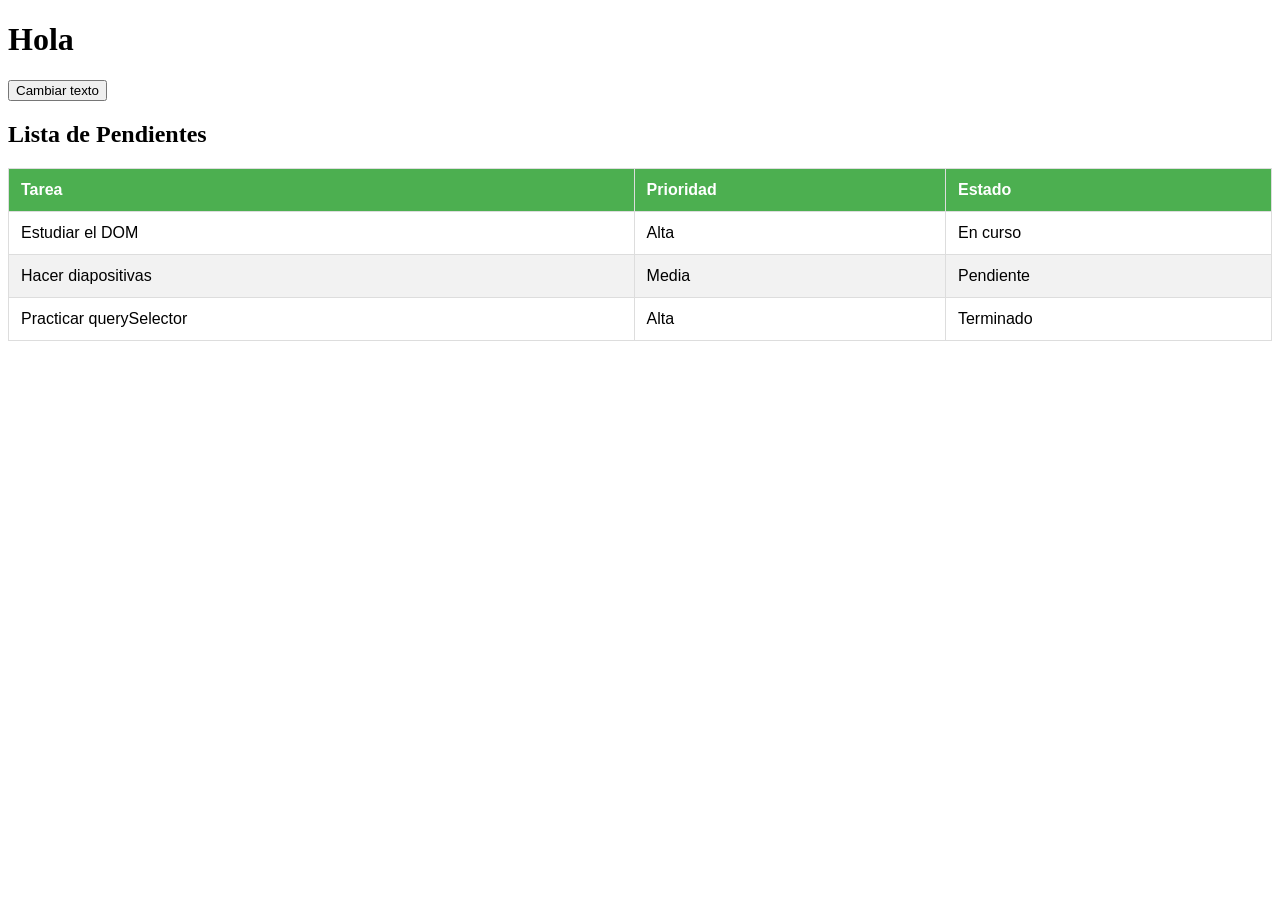
<file: base.html>
<!DOCTYPE html>
<html>
<body>

<h1 id="titulo">Hola</h1>

<button onclick="cambiarTexto()">Cambiar texto</button>

<script>
function cambiarTexto() {
  document.getElementById("titulo").innerHTML = "Bienvenido a mi página";
}
</script>

</body>
</html>






<!DOCTYPE html>
<html>
<head>

<style>
  /* Estilo básico para que la tabla se vea limpia */
  table {
    width: 100%;
    border-collapse: collapse; /* Quita el espacio entre bordes */
    font-family: Arial, sans-serif;
  }
  
  th, td {
    padding: 12px;
    border: 1px solid #ddd;
    text-align: left;
  }

  /* Color para el encabezado */
  th {
    background-color: #4CAF50;
    color: white;
  }

  /* Color diferente para filas alternas (cebreado) */
  tr:nth-child(even) {
    background-color: #f2f2f2;
  }
</style>
</head>
<body>

<h2>Lista de Pendientes</h2>

<table>
  <thead>
    <tr>
      <th>Tarea</th>
      <th>Prioridad</th>
      <th>Estado</th>
    </tr>
  </thead>
  <tbody>
    <tr>
      <td>Estudiar el DOM</td>
      <td>Alta</td>
      <td>En curso</td>
    </tr>
    <tr>
      <td>Hacer diapositivas</td>
      <td>Media</td>
      <td>Pendiente</td>
    </tr>
    <tr>
      <td>Practicar querySelector</td>
      <td>Alta</td>
      <td>Terminado</td>
    </tr>
  </tbody>
</table>

</body>
</html>
</file>
